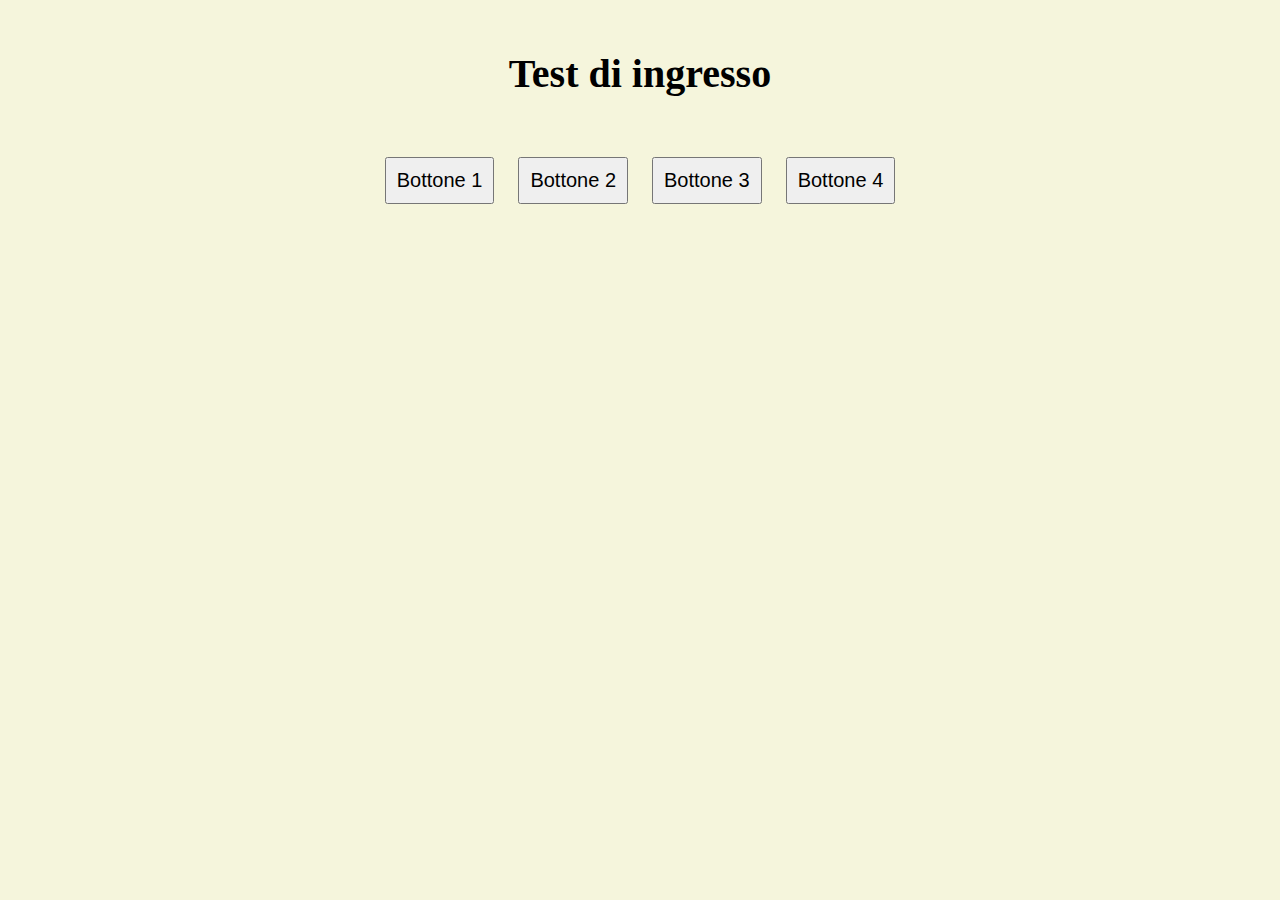
<file: index.html>
<!DOCTYPE html>
<html lang="en">
<head>
    <meta charset="UTF-8">
    <meta name="viewport" content="width=device-width, initial-scale=1.0">
    <title>Test di ingresso</title>
    <link rel="stylesheet" href="styles/index.css">
</head>
<body>
    <header>
        <h1>Test di ingresso</h1>
    </header>

    <section>
        <button id="btn1">Bottone 1</button>
        <button id="btn2">Bottone 2</button>
        <button id="btn3">Bottone 3</button>
        <button id="btn4">Bottone 4</button>
    </section>
    

<script src="scripts/index.js"></script>
</body>
</html>
</file>
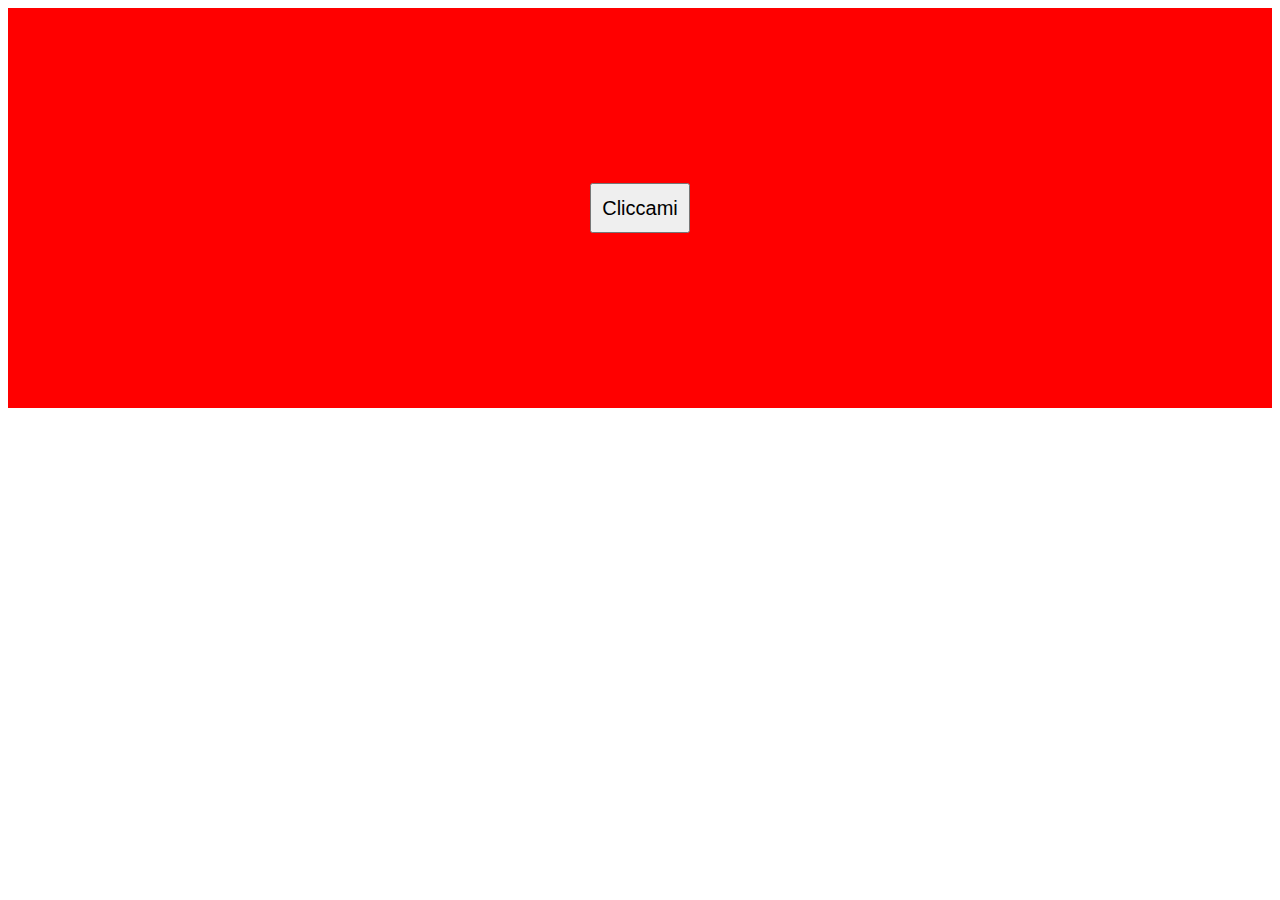
<file: esercizi_per_casa/esercizio10.html>
<!DOCTYPE html>
<html lang="en">
<head>
    <meta charset="UTF-8">
    <meta name="viewport" content="width=device-width, initial-scale=1.0">
    <title>Document</title>
    <style>
        .container {
            display: flex;
            justify-content: center;
            align-items: center;
            width: 100%;
            height: 400px;
            background-color: red;
        }

        .btn {
            width: 100px;
            height: 50px;
            font-size: 20px;
        }

       
    </style>
</head>
<body>
    <div class="container">
        <button class="btn">Cliccami</button>
    </div>

    

   
    
<script src="esercizio10.js"></script>
</body>
</html>
</file>
<file: styles/index.css>
body {
    background-color: beige;
    color: black;
    font-family: 'Times New Roman', Times, serif;
}

header {
    text-align: center;
    font-size: 30px;
}

header h1 {
    margin-top: 50px;
    margin-bottom: 50px;
    font-size: 40px;
}

section {
    text-align: center;
}

button {
    padding: 10px 10px 10px 10px;
    margin: 10px 10px 10px 10px;
    font-size: 20px;
}

.rosso {
    color: red;
    font-size: 45px;
    font-family: 'Courier New', Courier, monospace;
}
</file>
